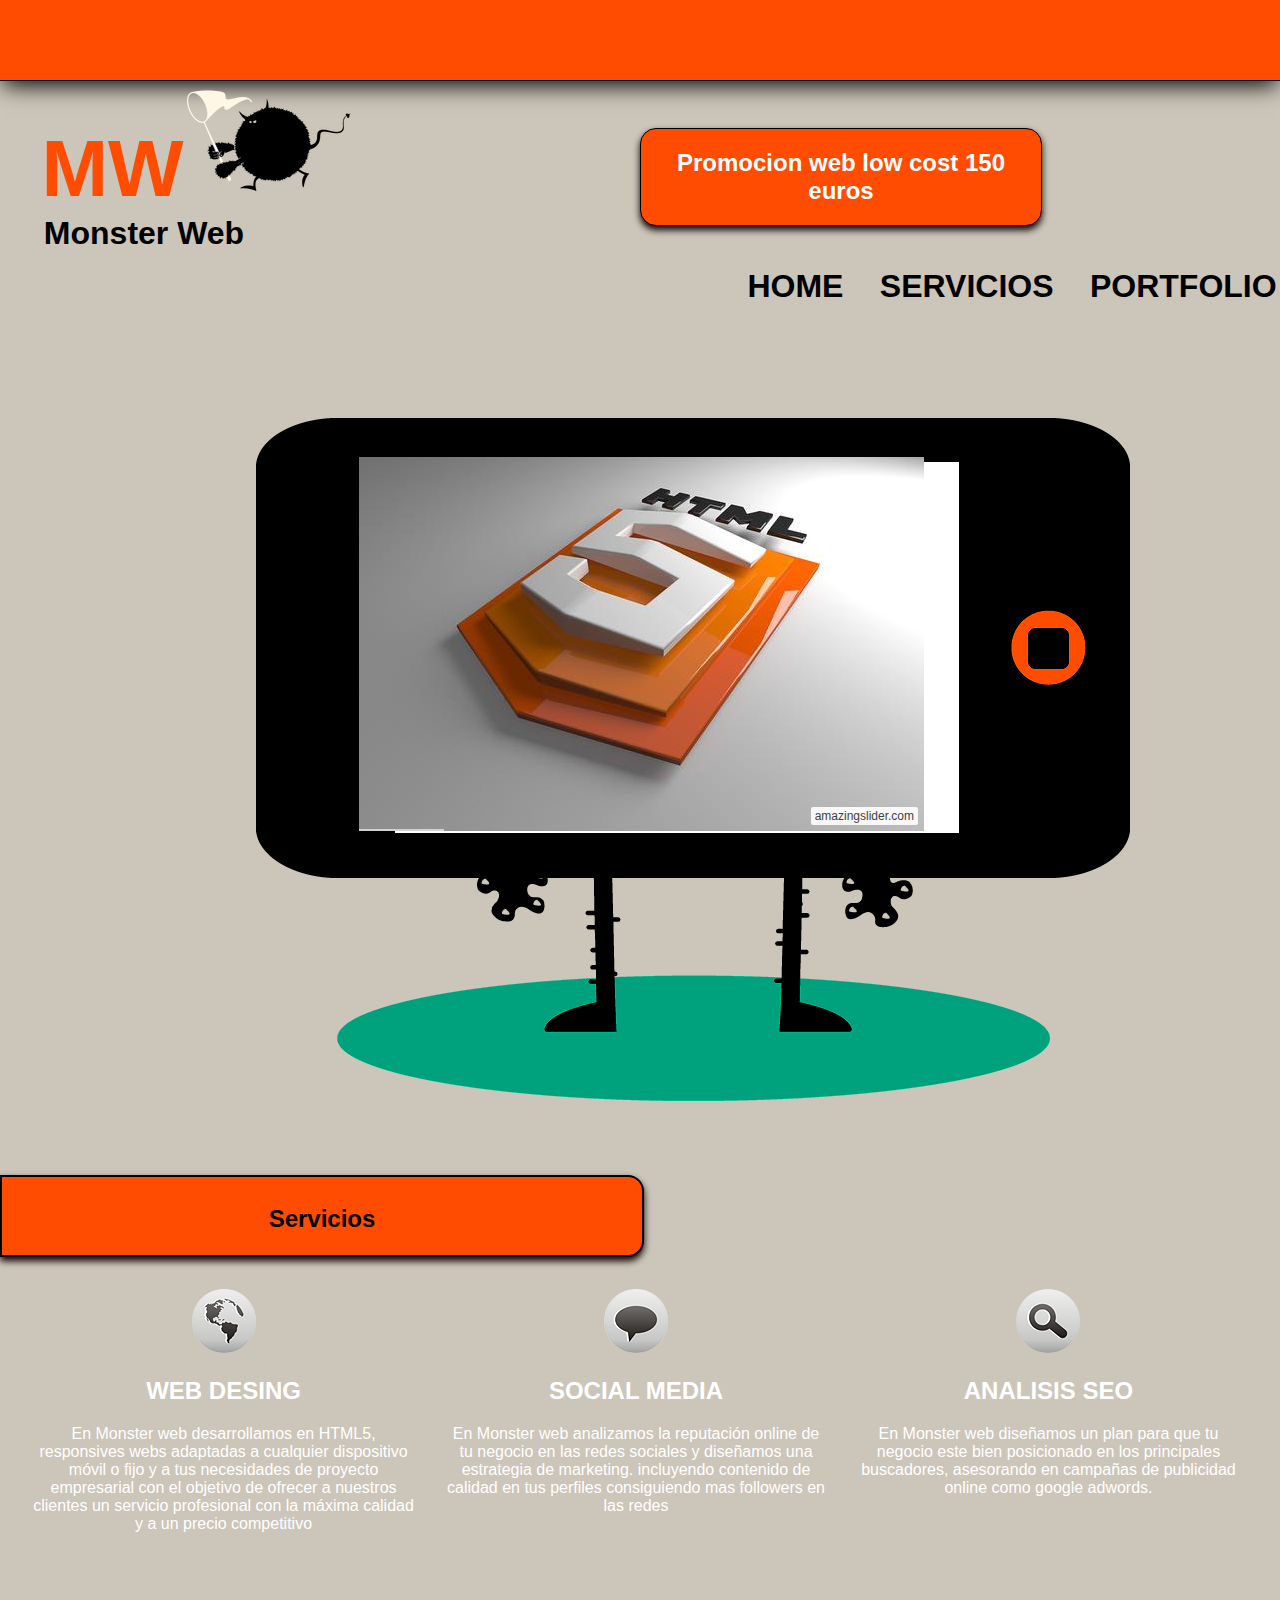
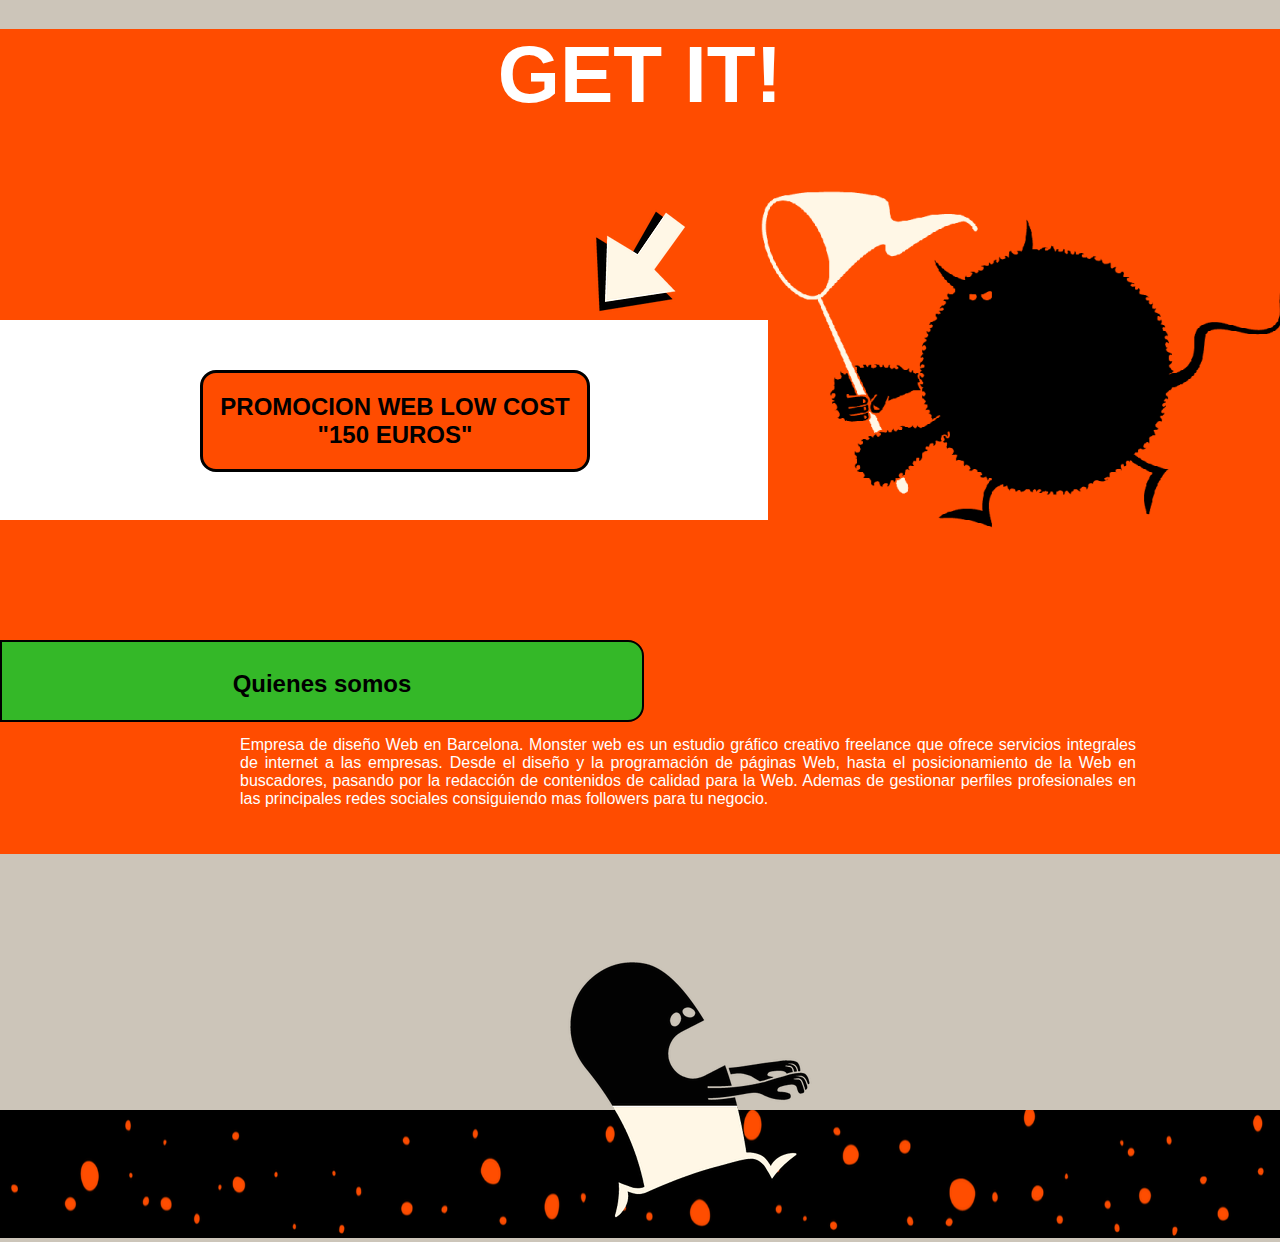
<file: index.html>
<!DOCTYPE html>
<html lang="es">
<head>
	<meta charset ="utf-8" />
	<title>Monster Web</title>
	<meta name="viewport" content="width=device-width , maximun-scale=1">
	<link rel="stylesheet" href="normalize.css"/>
	<link rel="stylesheet" href="estilos.css"/>
	<script src="prefixfree.min.js"></script>
	<script src="jquery-1.9.1.min.js"></script>
	<script src="sliderengine/jquery.js"></script>
    <script src="sliderengine/amazingslider.js"></script>
    <script src="sliderengine/initslider-1.js"></script>
    <script src="codiguito.js"></script>
 


</head>
<body>
	<header></header>
	<section id="section1index">
		<div id="logo">
			<h1 id="mw">MW<img src="imagenes/monster.jpg"></h1>
			<h2 id="monster">Monster Web</h2>
		</div>
		
		<div id="promo">
			<a href="portfolio.html"><h2>Promocion web low cost 150 euros</h2></a>
		</div>
	</section>
	<section id="section2index">
		<nav>
			<ul>
				<a href="index.html"><li>HOME</li></a>
				<a href="servicios.html"><li>SERVICIOS</li></a>
				<a href="portfolio.html"><li>PORTFOLIO</li></a>
			</ul>
		</nav>
			<div id="amazingslider-1" style="display:block;position:relative;margin:16px auto 32px;">

            <ul class="amazingslider-slides" style="display:none;">
            <li><img src="images/Html5-01-1024x768.jpg" alt="Html5-01-1024x768" /></li>
            <li><img src="images/monster.jpg" alt="monster" /></li>
            <li><img src="images/sensible-web-design.jpg" alt="sensible-web-design" /></li>
            <li><img src="images/puzzle.jpg" alt="puzzle" /></li>
            <li><img src="images/seo.jpg" alt="seo" /></li>
        </ul>
        <div class="amazingslider-engine" style="display:none;"><a href="http://amazingslider.com">jQuery Image Slideshow</a></div>
        </div>
      	<div id="monstruo">

			<img src="imagenes/monstruo movil.png">
		</div>
         
		<div id="servicios">
			<h2>Servicios</h2>
		</div>
		<div id="webdesing">
			<img src="imagenes/globe.png">
			<h2>WEB DESING</h2>
			<p>
				En Monster web desarrollamos en HTML5, responsives webs adaptadas a cualquier dispositivo móvil o fijo y a tus necesidades de proyecto empresarial con el objetivo de ofrecer a nuestros clientes un servicio profesional con la máxima calidad y a un precio competitivo
			</p>
		</div>
		<div id="analisis">
			<img src="imagenes/comment.png">
			<h2>SOCIAL MEDIA</h2>
			<p>
				En Monster web analizamos la reputación online de tu negocio en las redes sociales y diseñamos una estrategia de marketing. incluyendo contenido de calidad en tus perfiles consiguiendo mas followers en las redes
			</p>
		</div>
		<div id="analisis">			
			<img src="imagenes/zoom.png">
			<H2>ANALISIS SEO</H2>
			<p>
				En M​onster web diseñamos un plan para que tu negocio este bien posicionado en los principales buscadores, asesorando en campañas de publicidad online como google adwords.
			</p>
        </div>

	</section>
	<section id="section3index">
		<div id="get">
			<p>GET IT!</p>
		</div>
		<div>
			<img src="imagenes/flecha.png">
		</div>
		<div id="blanco">
			<div id="naranja" href="portfolio.html">
				<h2>PROMOCION WEB LOW COST "150 EUROS"</h2>
			</div>
		</div>
		<div id="quienes">
			<h2>Quienes somos</h2>
		</div>
		<figure>
			<img id="monstergrande" src="imagenes/monstergrande.png">
		</figure>
		<article>
			<p id="somos">
				Empresa de diseño Web en Barcelona. Monster web es un estudio gráfico creativo freelance que ofrece servicios integrales de internet a las empresas. Desde el diseño y la programación de páginas Web, hasta el posicionamiento de la Web en buscadores, pasando por la redacción de contenidos de calidad para la Web. Ademas de gestionar perfiles profesionales en las principales redes sociales consiguiendo mas followers para tu negocio.
			</p>
		</article>
		
	</section>
	<section id="section4index">
   		<div>
			<img id="monstruito" src="imagenes/monstruito.png">
		</div>
		<footer>
			<img id="footer" src="imagenes/footer.png">
			
		</footer>
	
	</section>
	<!--inicio contactable -->
<div id="contactable"><!-- contactable html placeholder --></div>
<script type="text/javascript" src="http://anygoogle.com/contactable/jquery.validate.pack.js"></script>
<script type="text/javascript" src="http://anygoogle.com/contactable/jquery.contactable.js"></script>
 
<link rel="stylesheet" href="http://anygoogle.com/contactable/contactable.css" type="text/css" />
 
<script>$(function(){$('#contactable').contactable({subject: 'feedback URL:'+location.href});});</script>
<!--fin contactable -->


</body>
</html>
</file>
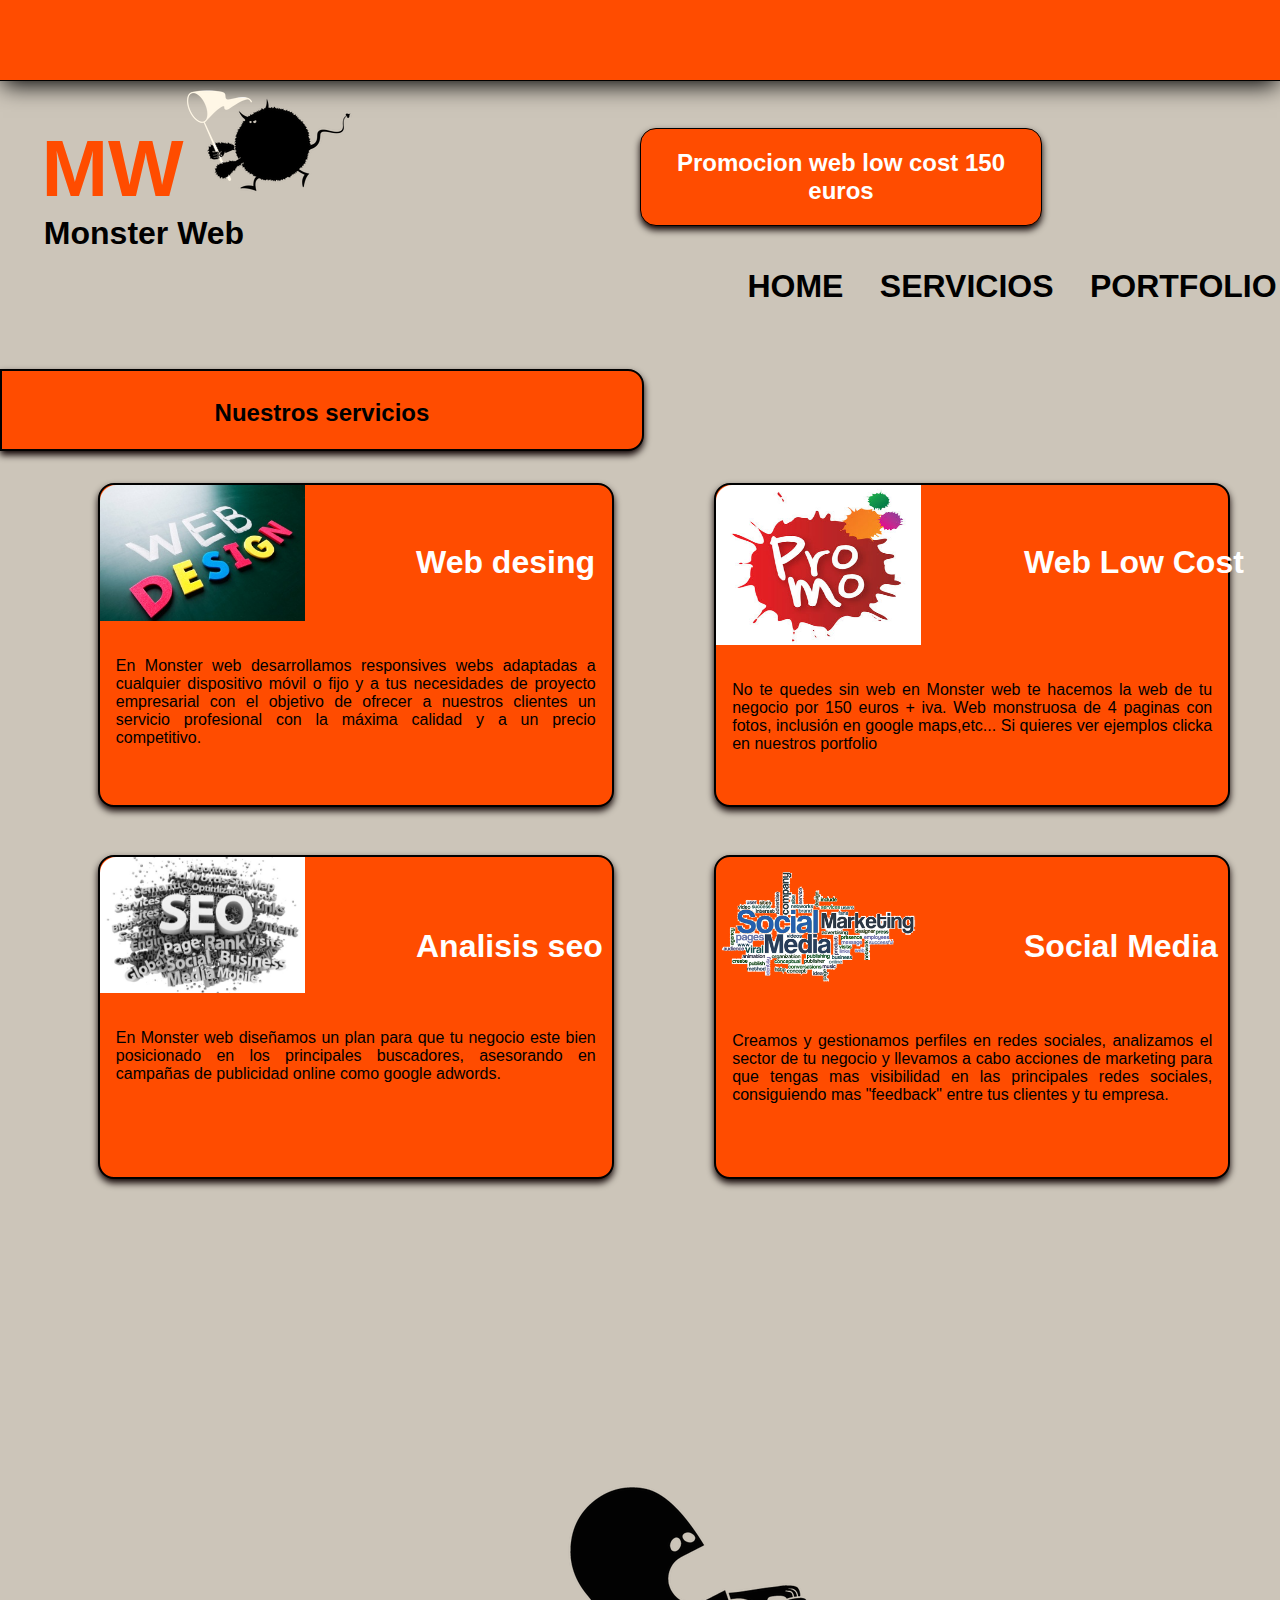
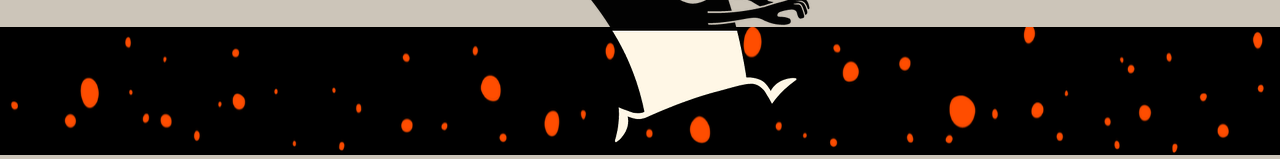
<file: servicios.html>
<!DOCTYPE html>
<html lang="es">
<head>
	<meta charset ="utf-8" />
	<title>Monster Web</title>
	<meta name="viewport" content="width=device-width , maximun-scale=1">
	<link rel="stylesheet" href="normalize.css"/>
	<link rel="stylesheet" href="estilos.css"/>
	<script src="prefixfree.min.js"></script>
	<script src="jquery-1.9.1.min.js"></script>
	<script src="sliderengine/jquery.js"></script>
    <script src="sliderengine/amazingslider.js"></script>
    <script src="sliderengine/initslider-1.js"></script>
    <script type="text/javascript" src="yoxview/yoxview-init.js"> </script>
    <script src="codiguito.js"></script>

</head>
<body>
	<header></header>
	<section id="section1">
		<div id="logo">
			<h1 id="mw">MW<img src="imagenes/monster.jpg"></h1>
			<h2 id="monster">Monster Web</h2>
		</div>
		
		<div id="promo">
			<a href="portfolio.html"><h2>Promocion web low cost 150 euros</h2></a>
		</div>
	</section>
	<section id="section2">
		<nav>
			<ul>
				<a href="index.html"><li>HOME</li></a>
				<a href="servicios.html"><li>SERVICIOS</li></a>
				<a href="portfolio.html"><li>PORTFOLIO</li></a>
			</ul>
		</nav>
		</section>
		<div id="nuestros">
			<h2>Nuestros servicios</h2>
		</div>
		<div id="diseño">
			<img id="diseñoimg" src="imagenes/diseño.jpg">
			<p id="diseñop">Web desing </p>
			<article id="articlediseño">
				<p>En Monster web desarrollamos responsives webs adaptadas a cualquier dispositivo móvil o fijo y a tus necesidades de proyecto empresarial con el objetivo de ofrecer a nuestros clientes un servicio profesional con la máxima calidad y a un precio competitivo.</p>
			</article>
		</div>
		<div id="low">
			<img id="lowimg" src="imagenes/promo.jpg">
			<p id="lowp">Web Low Cost</p>
			<article id="articlelow">
				<p>
					No te quedes sin web en Monster web te hacemos la web de tu negocio por 150 euros + iva. 
                    Web monstruosa de 4 paginas con fotos, inclusión en google maps,etc...
                    Si quieres ver ejemplos clicka en nuestros portfolio 
				</p>
			</article>
		</div>
		<div id="seo">
			<img id="seoimg" src="imagenes/seo.jpg">
			<p id="seop">Analisis seo</p>
			<article id="articleseo">
				<p>
					En M​onster web diseñamos un plan para que tu negocio este bien posicionado en los principales buscadores, asesorando en campañas de publicidad online como google adwords.
				</p>
			</article>
		</div>
		<div id="social">
			<img id="socialimg" src="imagenes/socialmedia.png">
			<p id="socialp">Social Media</p>
			<article id="articlesocial">
				<p>
					Creamos y gestionamos perfiles en redes sociales, analizamos el sector de tu negocio y llevamos a cabo acciones de marketing para que tengas mas visibilidad en las principales redes sociales, consiguiendo mas "feedback" entre tus clientes y tu empresa.
				</p>
			</article>
		</div>
			
		<div id="monstruitoser">
			<img src="imagenes/monstruito.png">
		</div>
		<footer>
			<img id="footerser" src="imagenes/footer.png">
			
		</footer>
	
	


</body>
</html>
</file>
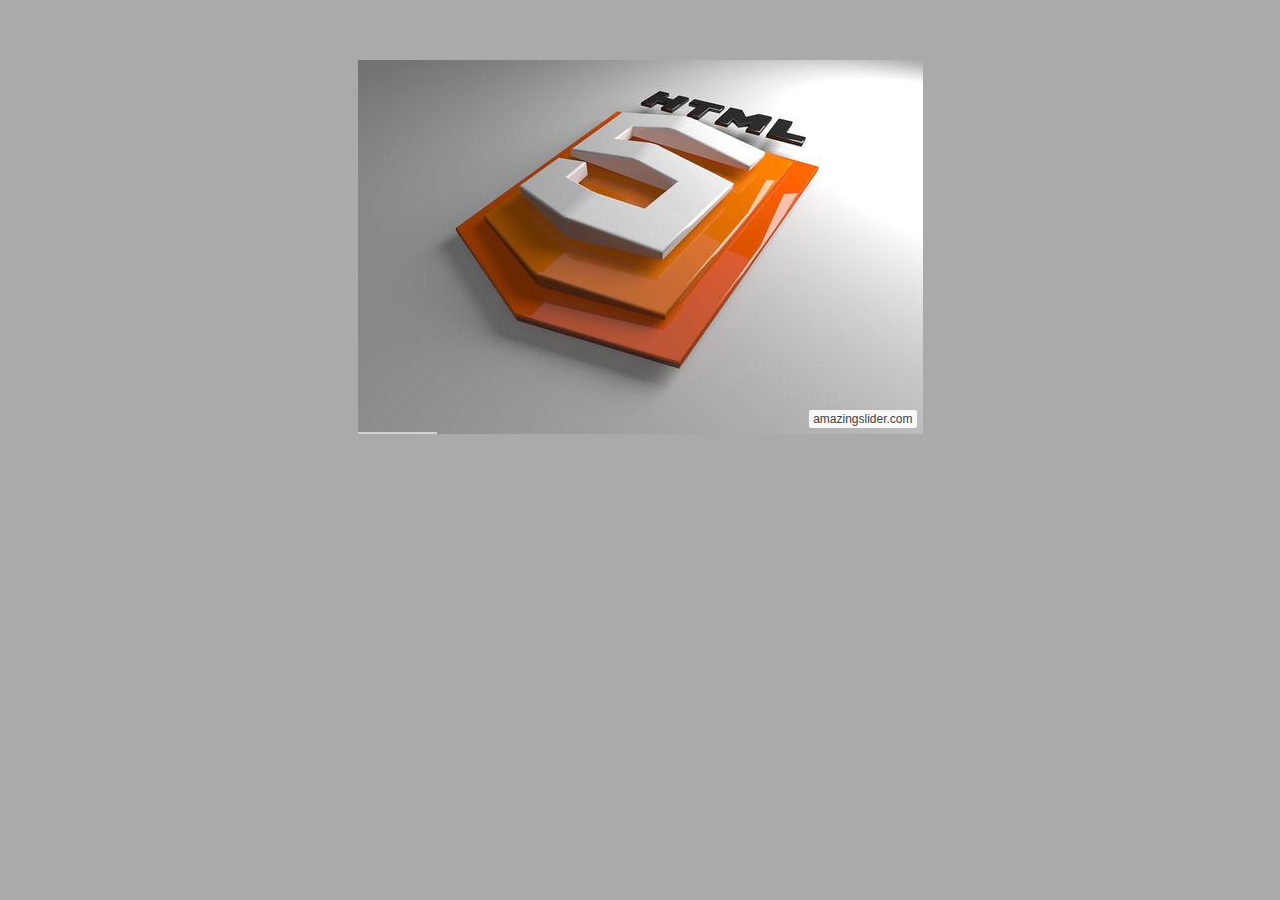
<file: slider.html>
<!DOCTYPE html>
<html>
<head>
    <meta http-equiv="content-type" content="text/html;charset=utf-8"/>
    <title>Amazing Slider</title>
    
    <!-- Insert to your webpage before the </head> -->
    <script src="sliderengine/jquery.js"></script>
    <script src="sliderengine/amazingslider.js"></script>
    <script src="sliderengine/initslider-1.js"></script>
    <!-- End of head section HTML codes -->
    
</head>
<body style="background-color:#aaa;">
<div style="margin:60px auto;max-width:565px;">
    
    <!-- Insert to your webpage where you want to display the slider -->
    <div id="amazingslider-1" style="display:block;position:relative;margin:16px auto 32px;">
        <ul class="amazingslider-slides" style="display:none;">
            <li><img src="images/Html5-01-1024x768.jpg" alt="Html5-01-1024x768" /></li>
            <li><img src="images/monster.jpg" alt="monster" /></li>
            <li><img src="images/sensible-web-design.jpg" alt="sensible-web-design" /></li>
            <li><img src="images/puzzle.jpg" alt="puzzle" /></li>
            <li><img src="images/seo.jpg" alt="seo" /></li>
        </ul>
        <div class="amazingslider-engine" style="display:none;"><a href="http://amazingslider.com">jQuery Image Slideshow</a></div>
    </div>
    <!-- End of body section HTML codes -->
    
</div>
</body>
</html>
</file>
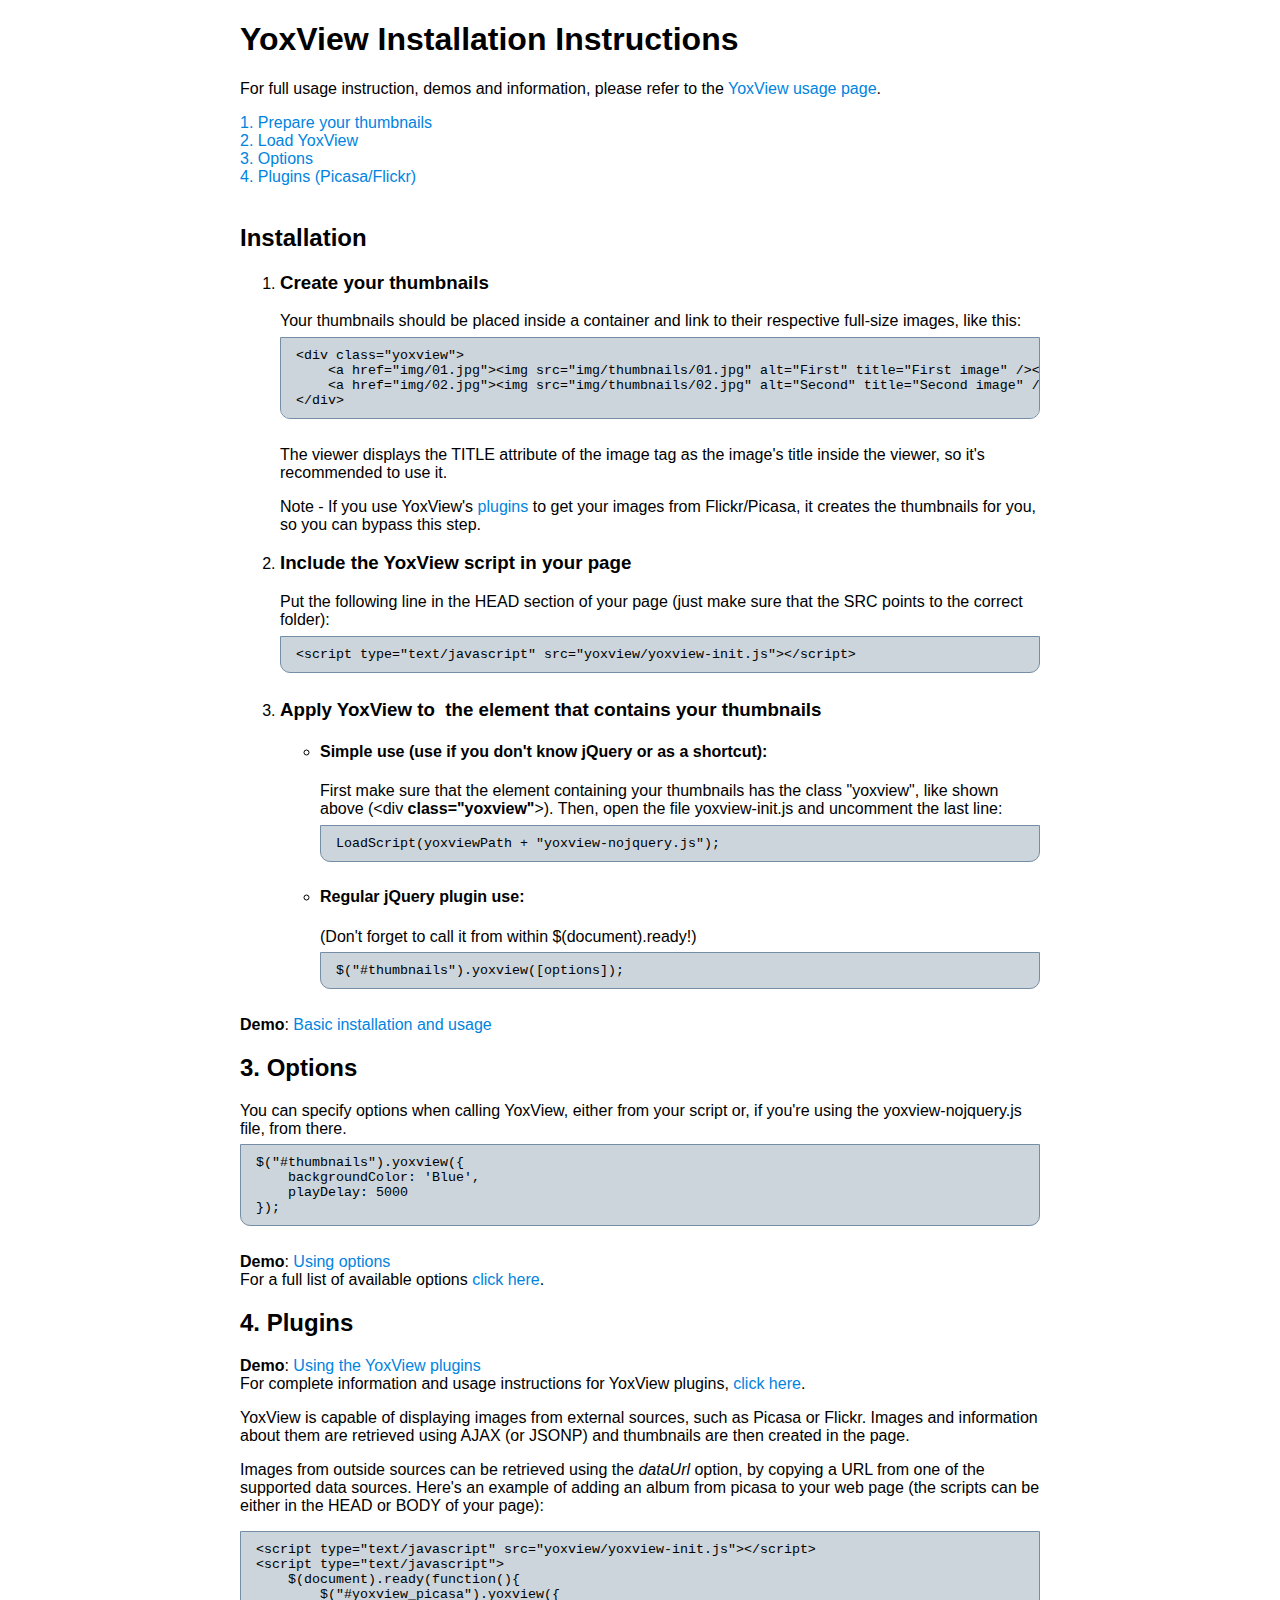
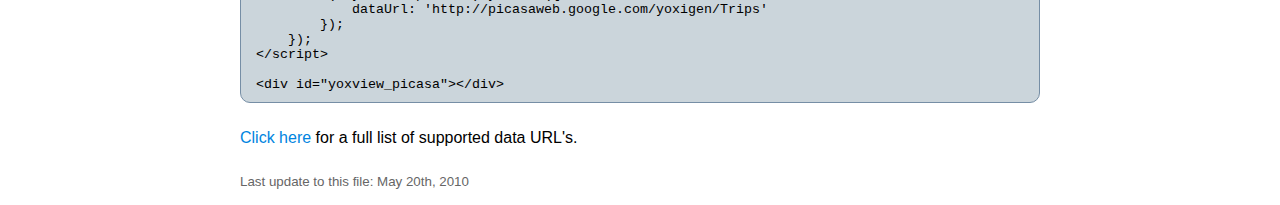
<file: yoxview/install.htm>
<!DOCTYPE html PUBLIC "-//W3C//DTD XHTML 1.0 Transitional//EN" "http://www.w3.org/TR/xhtml1/DTD/xhtml1-transitional.dtd">
<html xmlns="http://www.w3.org/1999/xhtml" >
<head>
    <title>YoxView Installation Instructions</title>
    <style type="text/css">
        body{ margin-bottom: 1em; font-family: Arial, Sans-Serif; }
        #main{ width: 800px; margin: 0 auto;}
        pre{ 
            font-family: Courier New;
	        font-size: 10pt;
	        background: #c7d2d8;
	        background: rgba(102, 133, 150, 0.34);
	        border: solid 1px #768ea5;
	        padding: 10px 15px;
	        margin-top: 0.5em;
	        margin-bottom: 2em;
	        color: Black;
	        overflow: auto;
	        -moz-border-radius: 10px;
	        -moz-border-radius-topright: 0;
	        -moz-border-radius-topleft: 0;
	        -webkit-border-radius: 10px;
	        -webkit-border-top-left-radius: 0;
	        -webkit-border-top-right-radius: 0;
	    }
	    a{ color: #0084e0; text-decoration: none;}
        a:hover{ text-decoration: underline; }
        p#lastUpdate{ font-size: smaller; margin-top: 2em; color: #666; }
    </style>
</head>
<body>
<div id="main">
    <h1>YoxView Installation Instructions</h1>
    <p>For full usage instruction, demos and information, please refer to the <a href="http://yoxigen.com/yoxview/usage.aspx">
        YoxView usage page</a>.</p>
    <a href="#thumbnails">
    1. Prepare your thumbnails<br />
    </a><a href="#load">2. Load YoxView</a><br />
    <a href="#options">
    3. Options<br />
    </a><a href="#plugins">
    4. Plugins (Picasa/Flickr)</a><br /><br />
    
    <h2 id="installation">Installation</h2>
<ol>
    <li>
        <h3>Create your thumbnails</h3>
        Your thumbnails should be placed inside a container and link to their respective full-size images, like this:
<pre>&lt;div class="yoxview"&gt;
    &lt;a href="img/01.jpg"&gt;&lt;img src="img/thumbnails/01.jpg" alt="First" title="First image" /&gt;&lt;/a&gt;
    &lt;a href="img/02.jpg"&gt;&lt;img src="img/thumbnails/02.jpg" alt="Second" title="Second image" /&gt;&lt;/a&gt;
&lt;/div&gt;
</pre>
<p>The viewer displays the TITLE attribute of the image tag as the image's title inside the viewer, so it's recommended to use it.</p>
<p>Note - If you use YoxView's <a href="#plugins">plugins</a> to get your images from Flickr/Picasa, it creates the thumbnails for you, so you can bypass this step.</p>
    </li>
    <li>
        <h3>Include the YoxView script in your page</h3>
        Put the following line in the HEAD section of your page (just make sure that the
        SRC points to the correct folder):<br />
        <pre class="script">&lt;script type="text/javascript" src="yoxview/yoxview-init.js"&gt;&lt;/script&gt;</pre>
    </li>
    <li>
        <h3>Apply YoxView to &nbsp;the element that contains your thumbnails</h3>
        <ul>
            <li><h4>Simple use (use if you don't know jQuery or as a shortcut):</h4>
                First make sure that the element containing your thumbnails has the class "yoxview",
                like shown above (&lt;div <strong>class="yoxview"</strong>&gt;). Then, 
                open the file yoxview-init.js and uncomment the last line:<br />
                <pre class="script">LoadScript(yoxviewPath + "yoxview-nojquery.js");</pre>
            </li>
            <li>
                <h4>Regular jQuery plugin use:</h4>
                (Don't forget to call it from within $(document).ready!)
                <pre>$("#thumbnails").yoxview([options]);</pre>
            </li>
        </ul>
    </li>
</ol>
<span class="demo"><strong>Demo</strong>: <a href="http://www.yoxigen.com/yoxview/demo/demo - basic usage.html">Basic installation and usage</a></span>
<h2 id="options">3. Options</h2>
   You can specify options when calling YoxView, either from your script or, if you're using the yoxview-nojquery.js file, from there.
<pre>$("#thumbnails").yoxview({
    backgroundColor: 'Blue',
    playDelay: 5000
});</pre>
<span class="demo"><strong>Demo</strong>: <a href="http://www.yoxigen.com/yoxview/demo/demo - customizing with options.html">Using options</a></span><br />
    For a full list of available options <a href="http://yoxigen.com/yoxview/usage.aspx#options">
        click here</a>.
        <h2 id="plugins">4. Plugins</h2>
        <span class="demo"><strong>Demo</strong>: <a href="http://www.yoxigen.com/yoxview/demo/demo - using plugins.html">Using the YoxView plugins</a></span><br />
        For complete information and usage instructions for YoxView plugins, <a href="http://yoxigen.com/yoxview/plugins.aspx">
        click here</a>.
        <p> YoxView is capable of displaying images from external sources, such as Picasa or Flickr. Images and information about them are retrieved using AJAX (or JSONP) and thumbnails are then created in the page.</p>
        <p>Images from outside sources can be retrieved using the <em>dataUrl</em> option,
        by copying a URL from one of the supported data sources.
    Here's an example of adding an album from picasa to your web page (the scripts can
    be either in the HEAD or BODY of your page):</p>
    <pre>&lt;script type="text/javascript" src="yoxview/yoxview-init.js"&gt;&lt;/script&gt;
&lt;script type="text/javascript"&gt;
    $(document).ready(function(){
        $("#yoxview_picasa").yoxview({ 
            dataUrl: 'http://picasaweb.google.com/yoxigen/Trips'
        });
    });
&lt;/script&gt;

&lt;div id="yoxview_picasa"&gt;&lt;/div&gt;</pre>
    <a href="http://yoxigen.com/yoxview/plugins.aspx#urlsTable">
Click here</a> for a full list of supported data URL's.
    <p id="lastUpdate">
        Last update to this file: May 20th, 2010
    </p>
    </div>
</body>
</html>
</file>
<file: estilos.css>
a
{
	text-decoration: none;color:white;
}

body
{
	background-color: #CCC5B9;
	color: white;
	font-family: arial;
	font-size: 16px;
	text-align: center;
}

header
{
	background-color: #FF4C00;
	border-bottom: 0.10em solid black;
	box-shadow: 0 7px 22px -3px #000;
	height: 80px;
	width: 100%;
}
figure
{
	height: 100px;
	margin: 0 0 0 40em;
}

nav
{
	

	margin: 0 0 0 42em;
	width: 50%;
	
	
}

nav ul
{
	list-style: none;
}


nav ul li
{
	
	color: black;
	display: inline-block;
	font-size: 2em;
	font-weight: bold;
	padding: 0 0.5em;
}

#analisis
{

	margin: 0 1em 0 0.5em;
	text-align: center;
	width: 30%;

}
#articlediseño
{
	padding: 1em; 
}
#articlelow
{
	padding: 1em; 
}
#articleseo
{
	padding: 1em; 
}
#articlesocial
{
	padding: 1em; 
}

#amazingslider-1
{
	left: 1.5px;
	position: absolute;
	top: 8.5em;
	z-index: 2;
}

#blanco
{
	background: white;
	color: black;
	height: 200px;
	position: absolute;
	width: 60%;
	z-index: 1;

}
#cafeterias
{
	margin: 1em 1em;
	color: black;
	font-weight: bold;
	position: absolute;
	left: 8em;
}
#club
{
	height: 100%;
	margin: 1em 1em;
	color: black;
	font-weight: bold;
}

#contacta
{
	color: black;
	position: absolute;
	top: 158em;
	text-align: justify;
	width:  20%;
	left: 5em;
}



#diseño
{
	background-color: #FF4C00;
	border-radius: 1em;
	border: solid black 0.15em;
	box-shadow:0px 4px 7px #0D0000;
	color: black;
	height: 20em;
	margin: 0 3em 3em 3em;	
	text-align: justify;
	width: 40%;
}
#diseñoimg
{
	border-radius: 1em 0 0 0;
	margin-right: 20.5em;
	width: 40%;
}
#diseñop
{
	color: white;
	font-size: 2em;
	font-weight: bold;
	left: 13em;
	position: absolute;
	top: 16em;
}
#diseño, #low
{
	display: inline-block;
	vertical-align: top;
}

.error
{
    background-color: red;
    padding: 6px 12px;
    border-radius: 4px;
    color: white;
    font-weight: bold;
    margin-left: 16px;
    margin-top: 6px;
    position: absolute;
}

#footer
{

	background-color: black;
	height: 8em;
	margin: 16em 0 0 0;
	width: 100%;

}
#footerser
{

	background-color: black;
	height: 8em;
	margin: 25em 0 0 0;
	width: 100%;

}
#footerpor
{

	background-color: black;
	height: 8em;
	margin: 32em 0 0 0;
	width: 100%;

}
#fotografo

{
	height: 100%;
	margin: 1em 1em;
	color: black;
	font-weight: bold;
	position: absolute;
	top: 24.8em;
	left: 53em;

}
#get
{
	font-size: 5em;
	font-weight: bold;
	
}
#gestorias

{
	height: 100%;
	margin: 1em 1em;
	color: black;
	font-weight: bold;
	position: absolute;
	left: 8em;
	top: 42.6em;
}
#mantenimiento
{
	height: 100%;
	margin: 1em 1em;
	color: black;
	font-weight: bold;
}

#monster

{
	color: black;
	font-size: 2em;
	margin: 0 0 0 0.5em;
	width: 20%;
}

#monstergrande
{
	left: 47em;
	position: absolute;
	top: 110em;
}
#monstruito
{
	position: absolute;
	top: 159.7em;
	left: 35em;
}
#monstruitoser
{
	position: absolute;
	top: 92.5em;
	left: 35em;
}
#monstruitopor
{
	position: absolute;
	top: 102em;
	left: 35em;
}

#monstruo
{
	left: 250px;
	position: absolute;
	top: 400px;
	z-index: 1;

}

#mw
{
	color: #FF4C00;
	font-size: 5em;
	height: 20%;
	margin: 0 0 0 0.5em;
	width: 25%;
		
}
#low
{
	background-color: #FF4C00;
	border-radius: 1em;
	border: solid black 0.15em;
	box-shadow:0px 4px 7px #0D0000;
	color: black;
	text-align: justify;
	width: 40%;
	height: 20em;
	margin-left: 3em;	
}
#lowimg
{
	border-radius: 1em 0 0 0;
	height: 50%;
	width: 40%;
	margin-right: 20.5em;
}
#lowp
{
	color: white;
	font-size: 2em;
	font-weight: bold;
	position: absolute;
	top: 16em;
	left: 32em;
}


#naranja
{
	background: #FF4C00;
	border-radius: 1em;
	border: 0.2em solid black;
	left: 200px;
	position: absolute;
	top: 50px;
	width: 50%;
	z-index: 2;

}
#nuestros
{
	background-color: #FF4C00;
	border-radius: 0 1em 1em 0;
	border: 0.15em solid black;
	box-shadow:0px 4px 7px #0D0000;
	color: black;
	height: 70px;
	margin: 4em 0 2em 0;
	padding: 0.5em 0 0 0;
	width: 50%;
}
#panaderias
{
	height: 100%;
	margin: 1em 1em;
	color: black;
	font-weight: bold;
	position: absolute;
	left: 53em;
	top: 42.6em;
}
#pasteleria
{
	height: 100%;
	margin: 1em 1em;
	color: black;
	font-weight: bold;
}
#peluqueria
{
	height: 100%;
	margin: 1em 1em;
	color: black;
	font-weight: bold;
	position: absolute;
	left: 8em;
	top: 60.6em;
	
}

#promo
{

	background-color: #FF4C00;
	box-shadow: 0px 4px 7px #0D0000;
	border-radius: 1em;
	border: 0.10em solid black;
	left: 40em;
	position: absolute;
	top: 8em;
	width: 400px;
	
		
}
#pub
{
	height: 100%;
	margin: 1em 1em;
	color: black;
	font-weight: bold;
	position: absolute;
	left: 53em;
	top: 60.6em;

}

#quienes
{
	background-color: #34B828;
	border-radius: 0 1em 1em 0;
	border: 0.15em solid black;
	color: black;
	height: 70px;
	margin: 20em 0 2em 0;
	padding: 0.5em 0 0 0;
	width: 50%;
}
#restaurante
{
	height: 100%;
	margin: 1em 1em;
	color: black;
	font-weight: bold;
	position: absolute;
	left: 8em;
}

#section3index
{
	background: #FF4C00; 
	
}


#servicios
{
	background-color: #FF4C00;
	border-radius: 0 1em 1em 0;
	border: 0.15em solid black;
	box-shadow: 0px 4px 7px #0D0000;
	color: black;
	height: 70px;
	margin: 30em 0 2em 0;
	padding: 0.5em 0 0 0;
	width: 50%;
}
#seo
{
	background-color: #FF4C00;
	border-radius: 1em;
	border: solid black 0.15em;
	box-shadow:0px 4px 7px #0D0000;
	color: black;
	text-align: justify;
	width: 40%;
	height: 20em;
	margin: 0 3em 3em 3em;	
}
#seoimg
{
	border-radius: 1em 0 0 0;
	width: 40%;
	margin-right: 20.5em;
}
#seop
{
	color: white;
	font-size: 2em;
	font-weight: bold;
	position: absolute;
	top: 28em;
	left: 13em;
}
#seo, #social
{
	display: inline-block;
	vertical-align: top;
}
#social
{
	background-color: #FF4C00;
	border-radius: 1em;
	border: solid black 0.15em;
	box-shadow:0px 4px 7px #0D0000;
	color: black;
	text-align: justify;
	width: 40%;
	height: 20em;
	margin-left: 3em;	
}
#socialimg
{
	border-radius: 1em 0 0 0;
	width: 40%;
	margin-right: 20.5em;
}
#socialp
{
	color: white;
	font-size: 2em;
	font-weight: bold;
	position: absolute;
	top: 28em;
	left: 32em;
}

#socialmedia
{
	margin: 0 0 0 0.5em;
	text-align: center;
	width: 30%;
}

#socialmedia, #webdesing, #analisis
{
	display: inline-block;
	vertical-align: top;
}

#somos
{
	left: 15em;
	position: absolute;
	text-align: justify;
	top: 145em;
	width: 70%;

}

#webdesing
{
	margin: 0 1em 0 0.5em;
	text-align: center;
	width: 30%;
}
</file>
